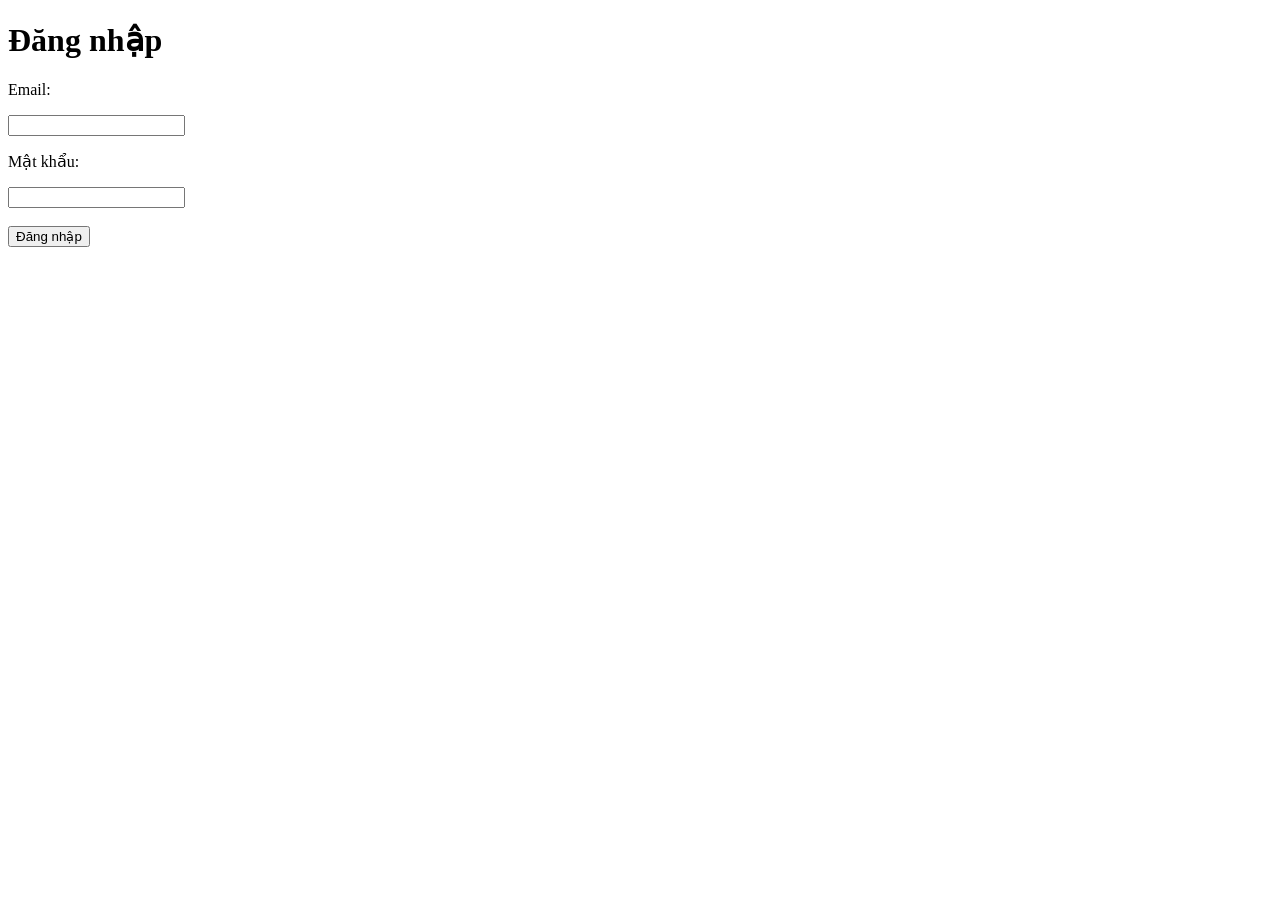
<file: index.html>
<!doctype html>
<html lang="vi">
  <head>
    <meta charset="UTF-8" />
    <meta name="viewport" content="width=device-width, initial-scale=1.0" />
    <title>Trang đăng nhập</title>

    <link rel="stylesheet" href="./css/style.css" />
  </head>
  <body>
    <h1>Đăng nhập</h1>
    <p>Email:</p>
    <input type="text" id="txtEmail" />
    <p>Mật khẩu:</p>
    <input type="password" id="txtPassword" />
    <br />
    <br />
    <button id="btnLogin">Đăng nhập</button>

    <p class="error hidden">Đăng nhập thất bại. Vui lòng kiểm tra lại.</p>

    <!-- 
    
    Đường dẫn tương đối (relative path):
      + ./ là đi đến thư mục chứa file hiện hành
      + / là đi đến thư mục root (gốc)
    
    Đường dẫn tuyệt đối (absolute path): 

    -->
    <script src="./js/main.js"></script>
  </body>
</html>
</file>
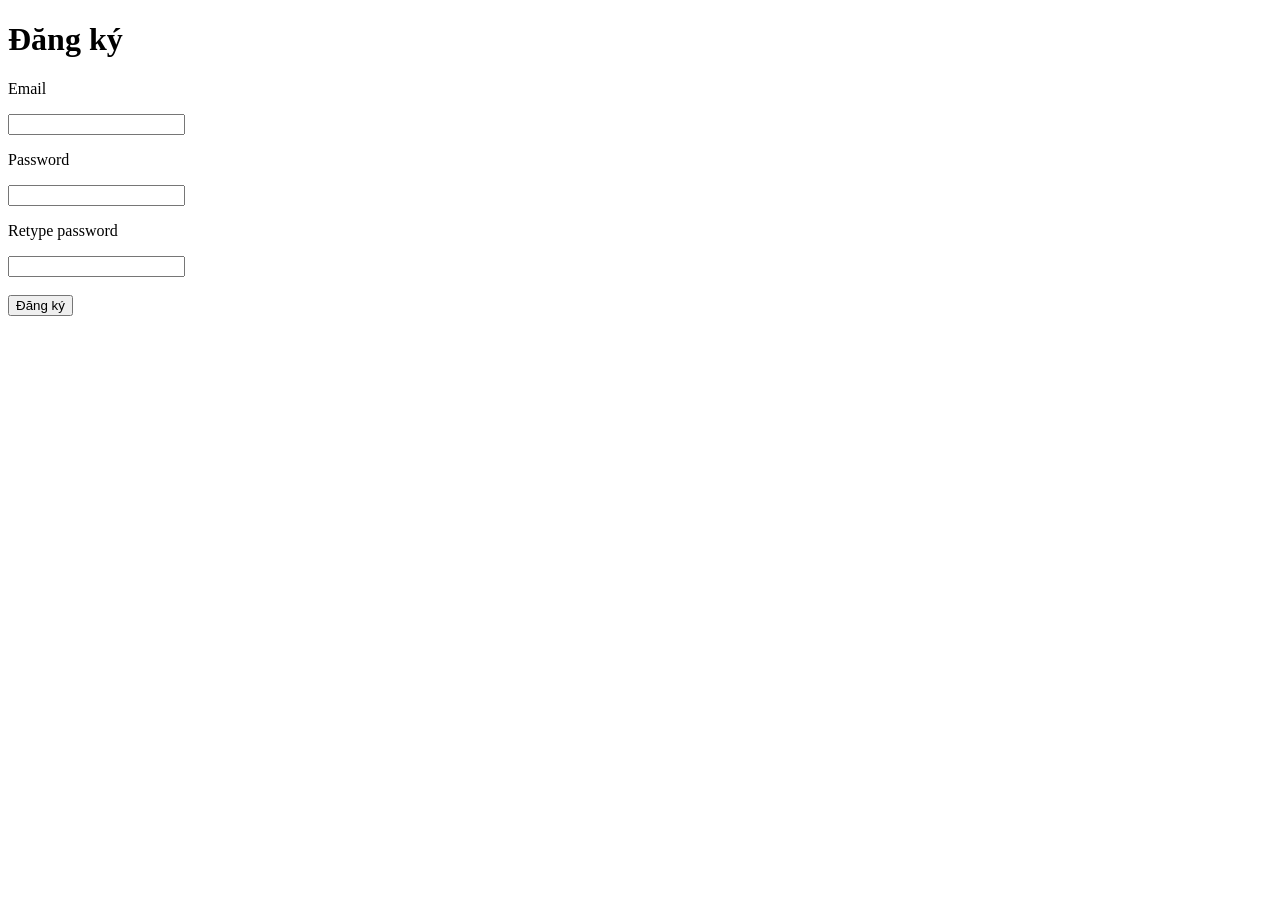
<file: register.html>
<!doctype html>
<html lang="vi">
  <head>
    <meta charset="UTF-8" />
    <meta name="viewport" content="width=device-width, initial-scale=1.0" />
    <title>Đăng ký tài khoản</title>
  </head>
  <body>
    <h1>Đăng ký</h1>
    <!-- <p>Username</p>
    <input type = "text" id = "txtUsername"> -->
    <p>Email</p>
    <input type="text" id="txtEmail" />
    <p>Password</p>
    <input type="text" id="txtPassword" />
    <p>Retype password</p>
    <input type="text" id="txtRetypePassword" />
    <br /><br />
    <button id="btnRegister">Đăng ký</button>
    <script src="./js/register.js"></script>
  </body>
</html>
</file>
<file: css/style.css>
.error {
  color: red;
}

.hidden {
  display: none;
}
</file>
